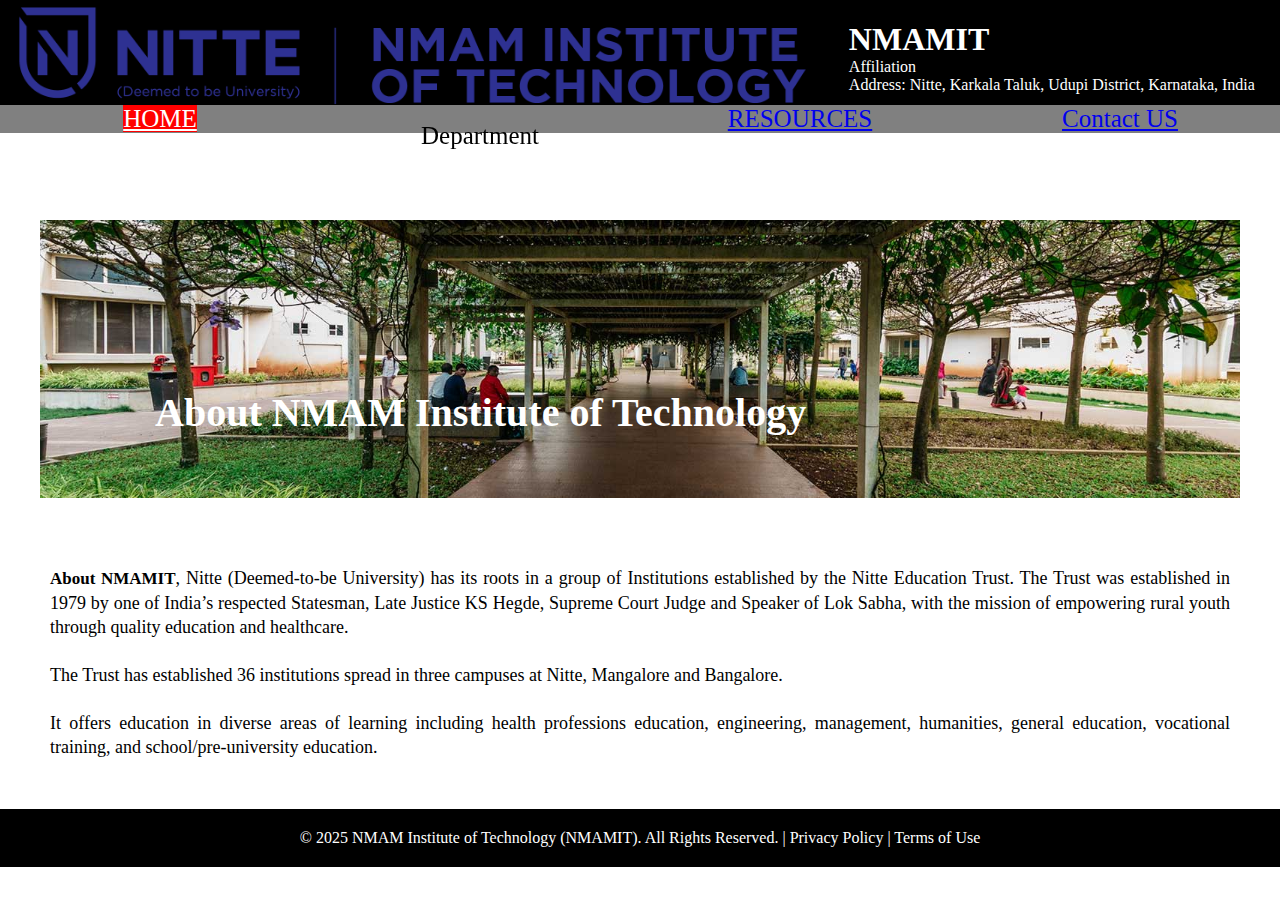
<file: index.html>
<!DOCTYPE html>
<html lang="en">
<head>
    <meta charset="UTF-8">
    <meta name="viewport" content="width=device-width, initial-scale=1.0">
    <link rel="stylesheet" href="style.css">
    <title>NMAMIT</title>
</head>
<body>
    <header>
        <div class="logo">
            <img src="nitte.png" alt="logo">
        </div>
        <div class="name">
            <h1>NMAMIT</h1>
            <p>Affiliation</p>
            <p>Address: Nitte, Karkala Taluk, Udupi District, Karnataka, India</p>
        </div>
    </header>
    <nav>
        <div class="menu">
            <div><a href="index.html"class="active">HOME</a></div>
            <div class="dp">
                <p>Department</p>
                <ul>
                    <li><a href="cse.html">CSE</a></li>
                    <li><a href="ise.html">ISE</a></li>
                </ul>
            </div>
            <div><a href="res.html">RESOURCES</a></div>
            <div><a href="us.html">Contact US</a></div>
        </div>
    </nav>
    <main>
        <div class="image">
            <img src="n1.jpg" alt="college">
            <h1>About NMAM Institute of Technology</h1> <br>
        </div>
        <div class="text">
            <span>About NMAMIT</span>,
            Nitte (Deemed-to-be University) has its roots in a group of Institutions established by the Nitte Education Trust. The Trust was established in 1979 by one of India’s respected Statesman, Late Justice KS Hegde, Supreme Court Judge and Speaker of Lok Sabha, with the mission of empowering rural youth through quality education and healthcare.  <br><br>
            
            The Trust has established 36 institutions spread in three campuses at Nitte, Mangalore and Bangalore. <br><br>
            
            It offers education in diverse areas of learning including health professions education, engineering, management, humanities, general education, vocational training, and school/pre-university education.
        </div>
    </main>
    <footer>
       <p>&copy; 2025 NMAM Institute of Technology (NMAMIT). All Rights Reserved. | 
        <a href="privacy.html">Privacy Policy</a> | 
        <a href="terms.html">Terms of Use</a>
    </p>
    </footer>
</body>
</html>
</file>
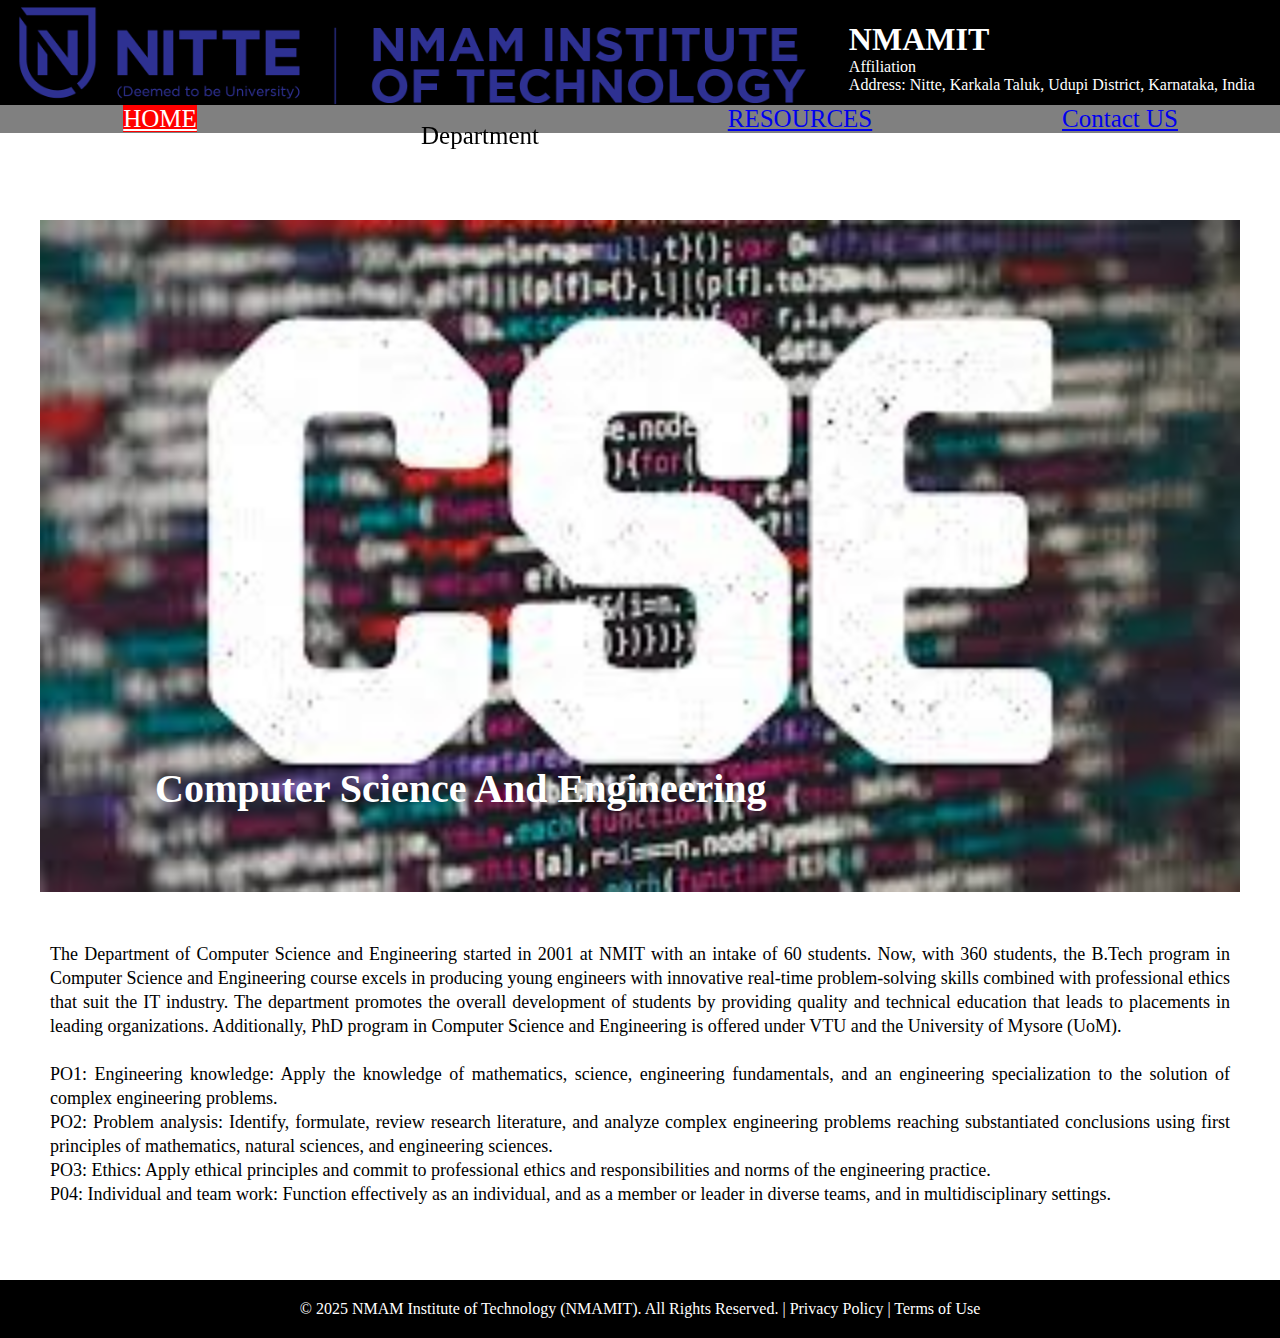
<file: cse.html>
<!DOCTYPE html>
<html lang="en">
<head>
    <meta charset="UTF-8">
    <meta name="viewport" content="width=device-width, initial-scale=1.0">
    <link rel="stylesheet" href="style.css">
    <title>NMAMIT</title>
</head>
<body>
    <header>
        <div class="logo">
            <img src="nitte.png" alt="logo">
        </div>
        <div class="name">
            <h1>NMAMIT</h1>
            <p>Affiliation</p>
            <p>Address: Nitte, Karkala Taluk, Udupi District, Karnataka, India</p>
        </div>
    </header>
    <nav>
        <div class="menu">
            <div><a href="index.html"class="active">HOME</a></div>
            <div class="dp">
                <p>Department</p>
                <ul>
                    <li><a href="cse.html">CSE</a></li>
                    <li><a href="ise.html">ISE</a></li>
                </ul>
            </div>
            <div><a href="res.html">RESOURCES</a></div>
            <div><a href="us.html">Contact US</a></div>
        </div>
    </nav>
    <main>
        <div class="image">
            <img src="cse.jpeg" alt="cse">
            <h1>Computer Science And Engineering</h1>
        </div>
        <div class="text">
            The Department of Computer Science and Engineering started in 2001 at NMIT with an intake of 60 students. Now, with 360 students, the B.Tech program in Computer Science and Engineering course excels in producing young engineers with innovative real-time problem-solving skills combined with professional ethics that suit the IT industry. The department promotes the overall development of students by providing quality and technical education that leads to placements in leading organizations. Additionally, PhD program in Computer Science and Engineering is offered under VTU and the University of Mysore (UoM).
            <br><br>
            PO1: Engineering knowledge: Apply the knowledge of mathematics, science, engineering fundamentals, and an engineering specialization to the solution of complex engineering problems.  <br>
            PO2: Problem analysis: Identify, formulate, review research literature, and analyze complex engineering problems reaching substantiated conclusions using first principles of mathematics, natural sciences, and engineering sciences. <br>
            PO3: Ethics: Apply ethical principles and commit to professional ethics and responsibilities and norms of the engineering practice. <br>
            P04: Individual and team work: Function effectively as an individual, and as a member or leader in diverse teams, and in multidisciplinary settings. <br>
            <br>

        </div>
    </main>    

    <footer>
       <p>&copy; 2025 NMAM Institute of Technology (NMAMIT). All Rights Reserved. | 
        <a href="privacy.html">Privacy Policy</a> | 
        <a href="terms.html">Terms of Use</a>
    </p>
    </footer>
</file>
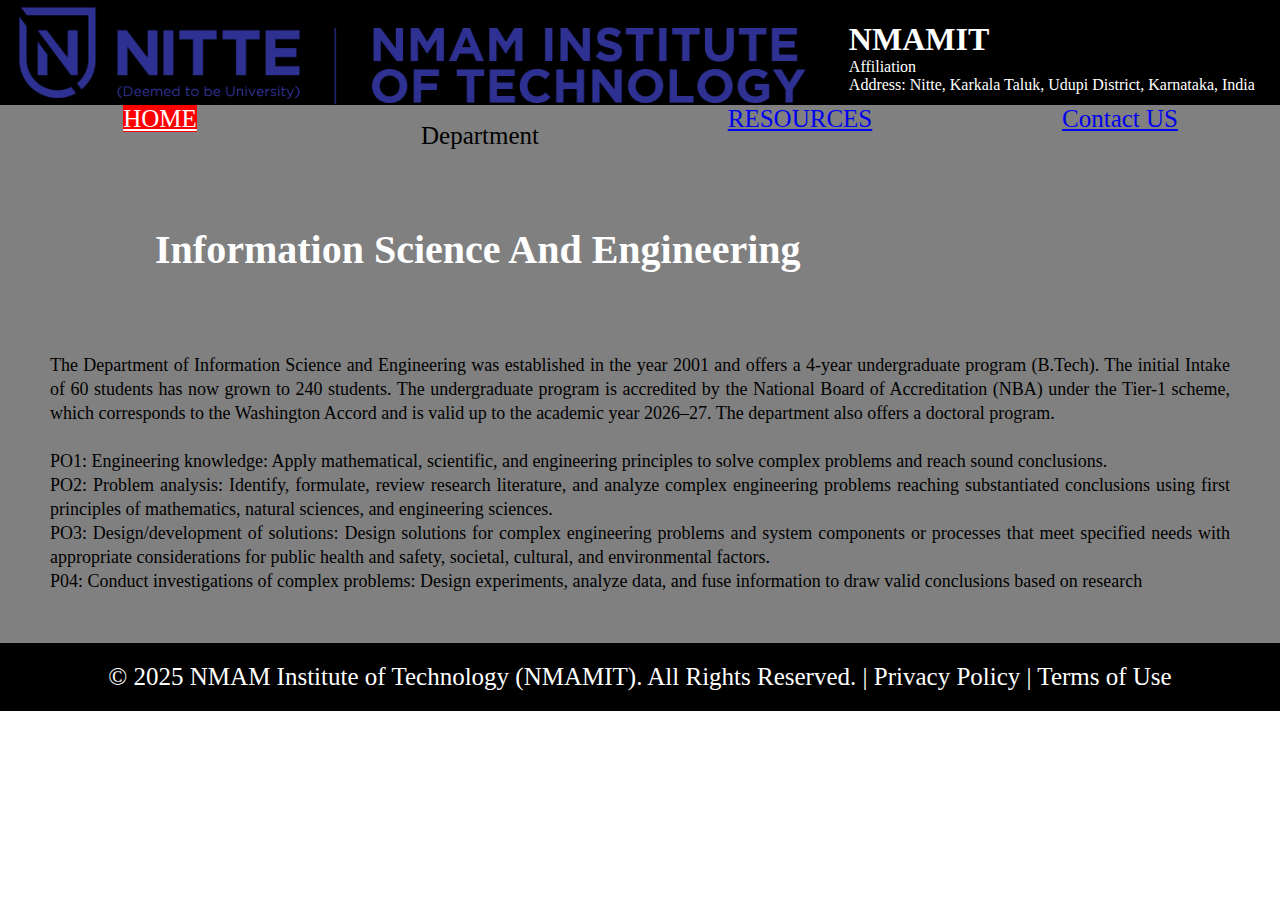
<file: ise.html>
<!DOCTYPE html>
<html lang="en">
<head>
    <meta charset="UTF-8">
    <meta name="viewport" content="width=device-width, initial-scale=1.0">
    <link rel="stylesheet" href="style.css">
    <title>NMAMIT</title>
</head>
<body>
    <header>
        <div class="logo">
            <img src="nitte.png" alt="logo">
        </div>
        <div class="name">
            <h1>NMAMIT</h1>
            <p>Affiliation</p>
            <p>Address: Nitte, Karkala Taluk, Udupi District, Karnataka, India</p>
        </div>
    </header>
    <nav>
        <div class="menu">
            <div><a href="index.html"class="active">HOME</a></div>
            <div class="dp">
                <p>Department</p>
                <ul>
                    <li><a href="cse.html">CSE</a></li>
                    <li><a href="ise.html">ISE</a></li>
                </ul>
            </div>
            <div><a href="res.html">RESOURCES</a></div>
            <div><a href="us.html">Contact US</a></div>
        </div>
        <main>
            <div class="image">
            <h1>Information Science And Engineering</h1>
            </div>
            <div class="text">
                The Department of Information Science and Engineering was established in the year 2001 and offers a 4-year undergraduate program (B.Tech). The initial Intake of 60 students has now grown to 240 students. The undergraduate program is accredited by the National Board of Accreditation (NBA) under the Tier-1 scheme, which corresponds to the Washington Accord and is valid up to the academic year 2026–27. The department also offers a doctoral program.
                <br><br>
                PO1: Engineering knowledge: Apply mathematical, scientific, and engineering principles to solve complex problems and reach sound conclusions. <br>
                PO2: Problem analysis: Identify, formulate, review research literature, and analyze complex engineering problems reaching substantiated conclusions using first principles of mathematics, natural sciences, and engineering sciences. <br>
                PO3: Design/development of solutions: Design solutions for complex engineering problems and system components or processes that meet specified needs with appropriate considerations for public health and safety, societal, cultural, and environmental factors. <br>
                P04: Conduct investigations of complex problems: Design experiments, analyze data, and fuse information to draw valid conclusions based on research <br>
            </div>      
        </main>

        <footer>
       <p>&copy; 2025 NMAM Institute of Technology (NMAMIT). All Rights Reserved. | 
        <a href="privacy.html">Privacy Policy</a> | 
        <a href="terms.html">Terms of Use</a>
    </p>
    </footer>
</file>
<file: style.css>
*{
    padding: 0;
    margin: 0;
    box-sizing: border-box;
}
header{
    background-color: black;
    color: white;
    align-items: center;
    display: flex;
    width: 100%;
    justify-content: space-around;
    position: fixed;
    width: 100%;
    top:0 ;
}
.logo img{
    height: 110px;
}
.name{
    padding: 10px;
}
nav{
    background-color: gray;
    width: 100%;
    height: auto;
    font-size: 25px;
    font-weight: 400;
    top: 105px;
    position: fixed;
}
.menu{
    display: flex;
    justify-content: space-around;
}
.menu div{
    text-align:center;
    flex: 1;
}
.meanu div a{
    color: black;
    display: block;
    padding: 15px 0;
    text-decoration: none;
}
.menu div p{
    justify-content: center;
    position: relative;
    top: 17px;
}
.dp:hover{
    color: brown;
}
.active{
    background-color: red ;
    color: white;
}
.dp{
    position: relative;
}
ul{
    display: none;
    position: relative;
    list-style: none;
}
.dp:hover ul {
    display: flex;
    flex-direction: column;
    background-color:white;
    width: 100%;
    border-radius: 8px;
    border: 2px solid black;
    top: 60px;
}
.dp ul li a:hover{
    background-color:red;
    border-radius: 8px;
}

nav a:hover{
    color: white;
}
.image{
    margin: 40px;
    margin-top: 220px;
    position: relative;
    z-index: -1;
}
.image img{
    width: 100%;
    display: block;
}
.image h1{
    position: absolute;
    font-size: 40px;
    font-weight: 700;
    padding-left: 115px;
    color:white;
    bottom: 80px;
}
.text{
    margin: 50px;
    text-align: justify;
    line-height: 24px;
    font-size:large;
}
span{
    font-weight: 800;
    font-size: 17px;
    font-weight: 700;
}
footer {
    background-color: black;
    color: white;
    padding: 20px;
    text-align: center;
}

footer a {
    text-decoration: none;
    color: white;
    background-color: black;
}

footer a:hover {
    color: yellow ;   
    background-color: black ;
}
.box {
    display: flex;
    justify-content:center;
    gap: 50px;
    margin: 40px;
}
</file>
